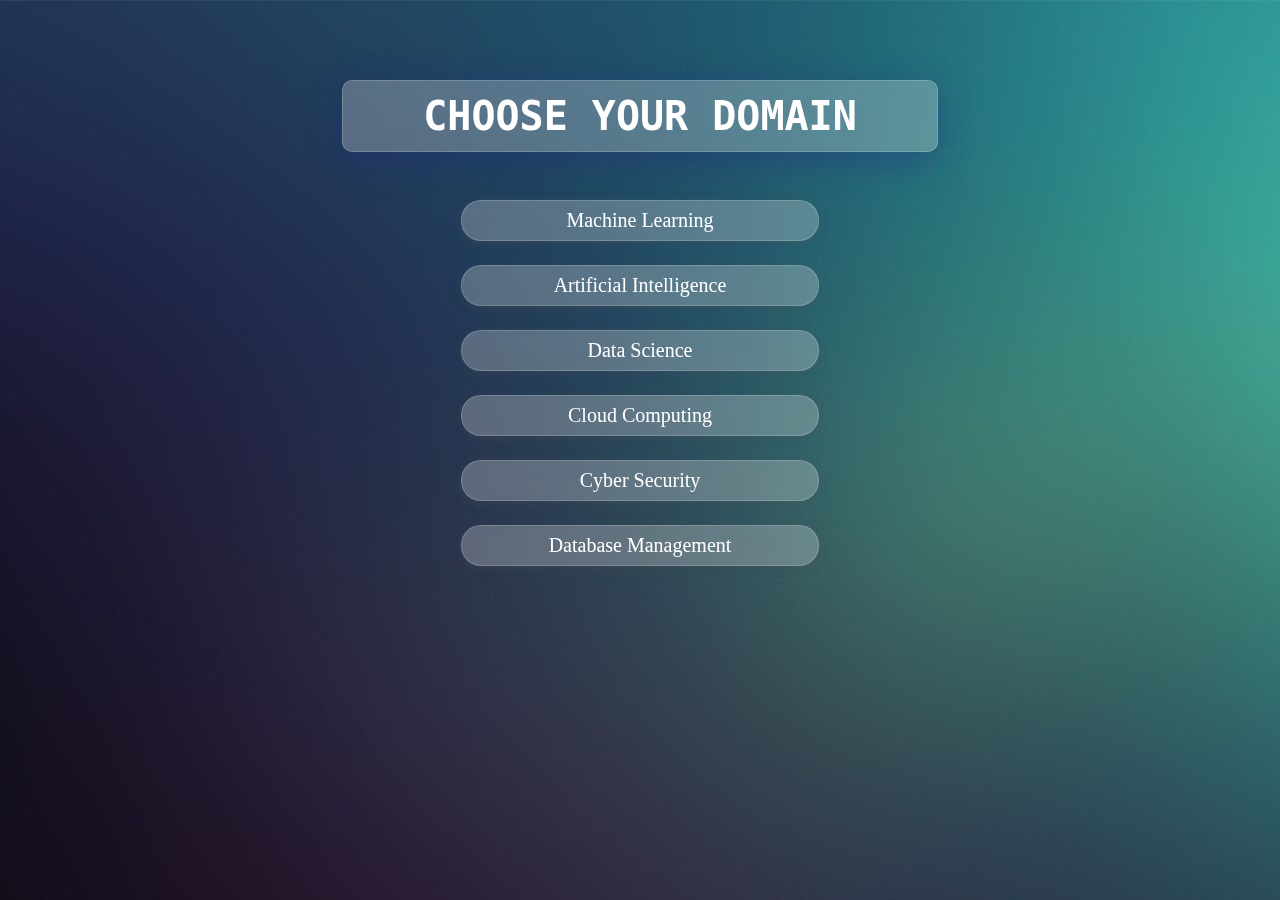
<file: index.html>
<!DOCTYPE html>
<html lang="en">
  <head>
    <meta charset="UTF-8" />
    <meta http-equiv="X-UA-Compatible" content="IE=edge" />
    <meta name="viewport" content="width=device-width, initial-scale=1.0" />
    <title>Home page</title>
    <link rel="stylesheet" href="./index.css" />
  </head>
  <body>
    <div class="block">
      <h1>Choose your domain</h1>
    </div>
    <div class="domain">
      <div>
        <a
          href="https://www.geeksforgeeks.org/machine-learning/"
          target="_blank"
        >
          Machine Learning</a
        >
        <a
          href="https://www.geeksforgeeks.org/artificial-intelligence-an-introduction/?ref=gcse"
          target="_blank"
        >
          Artificial Intelligence</a
        >
        <a
          href="https://www.geeksforgeeks.org/what-is-data-science/?ref=gcse"
          target="_blank"
        >
          Data Science</a
        >
        <a
          href="https://www.geeksforgeeks.org/cloud-computing/?ref=gcse"
          target="_blank"
        >
          Cloud Computing</a
        >
        <a
          href="https://www.geeksforgeeks.org/cyber-security-types-and-importance/?ref=gcse"
          target="_blank"
        >
          Cyber Security</a
        >
        <a
          href="https://www.geeksforgeeks.org/introduction-of-dbms-database-management-system-set-1/?ref=gcse"
          target="_blank"
        >
          Database Management</a
        >
      </div>
    </div>
  </body>
</html>
</file>
<file: index.css>
* {
  margin: 0;
  padding: 0;
  box-sizing: border-box;
}

body {
  background-image: url('background.jpg');
  background-repeat: no-repeat;
  padding: 5rem 10rem;
}

.block {
  color: White;
  font-size: 1.25rem;
  padding: 0.75rem 5rem;
  text-transform: uppercase;
  text-align: center;
  font-family: monospace;
  margin: 0 auto 2rem auto;
  width: max-content;
  border-radius: 40px;
  background: rgba(255, 255, 255, 0.25);
  box-shadow: 0 8px 32px 0 rgba(31, 38, 135, 0.37);
  backdrop-filter: blur(4px);
  -webkit-backdrop-filter: blur(4px);
  border-radius: 10px;
  border: 1px solid rgba(255, 255, 255, 0.18);
}

.domain {
  padding: 1rem 2rem;
}

.domain div {
  display: flex;
  flex-direction: column;
  justify-content: center;
  align-items: center;
  gap: 1.5rem;
}

.domain a {
  padding: 0.5rem 1rem;
  text-align: center;
  background: rgba(255, 255, 255, 0.25);
  box-shadow: 0 2px 10px 0 rgba(76, 78, 86, 0.37);
  backdrop-filter: blur(5.5px);
  -webkit-backdrop-filter: blur(5.5px);
  border-radius: 20px;
  border: 1px solid rgba(255, 255, 255, 0.18);
}

a {
  color: white;
  width: 40%;
  min-width: fit-content;
  font-size: 1.25rem;
  text-decoration: none;
  font-family: -apple-system, BlinkMacSystemFont, 'Segoe UI', Roboto;
}
a:hover {
  transform: scale(1.1);
  transition: 0.2s ease-in-out;
}

a:active {
  transform: scale(0.9);
  transition: 0.1s ease-in-out;
}

@media screen and (max-width: 768px) {
  .block {
    padding: 0.75rem 2rem;
    font-size: 0.75rem;
    margin: 0 auto 4rem auto;
  }

  body {
    height: 100vh;
    min-height: screen;
    padding: 3rem 1rem 2rem 1rem;
  }

  .domain div {
    gap: 2rem;
  }

  .domain {
    padding: 0rem;
  }

  a {
    width: 70%;
  }
}
</file>
